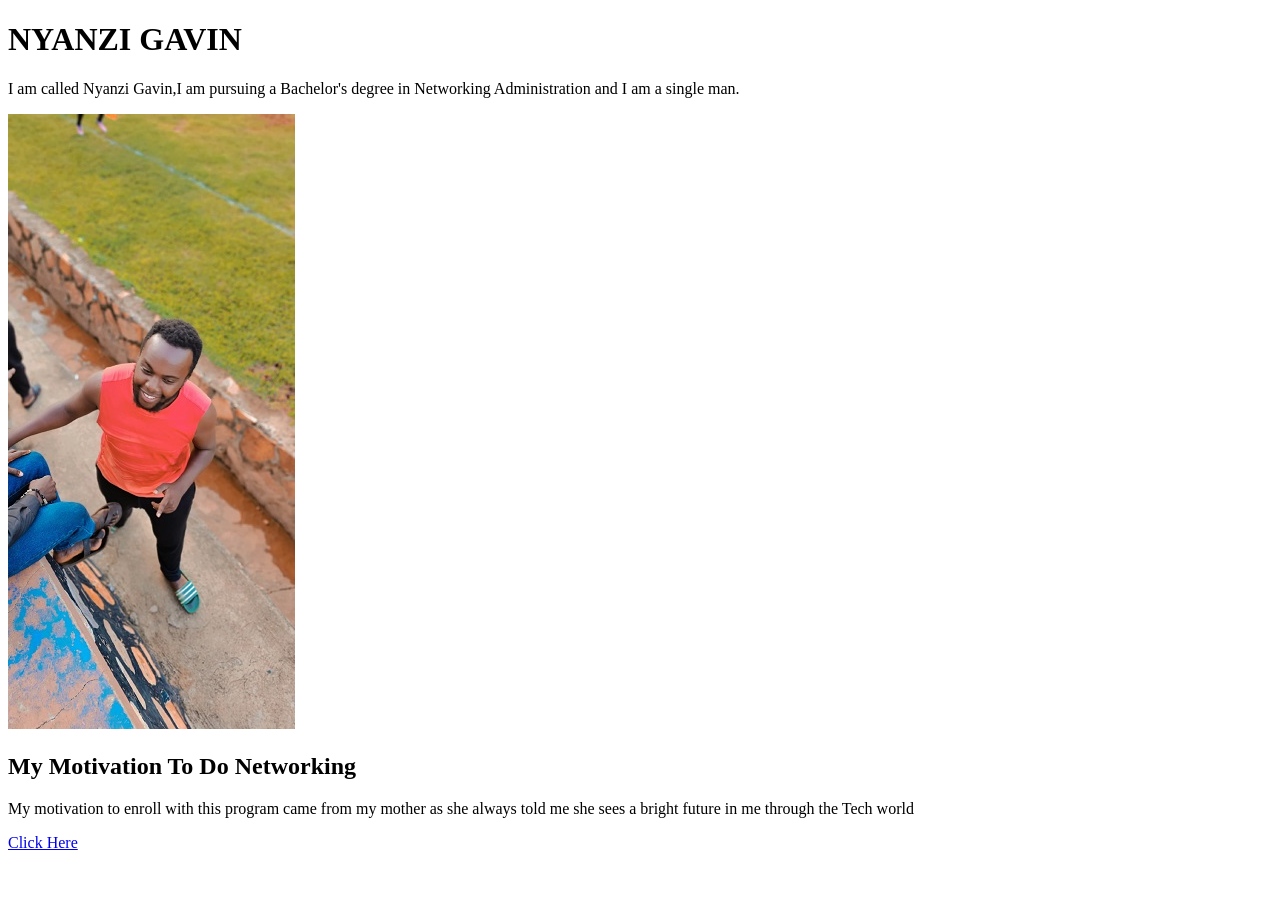
<file: index.html>
<!DOCTYPE html>
<html lang="en">
<head>
    <meta charset="UTF-8">
    <meta name="viewport" content="width=device-width, initial-scale=1.0">
    <title>Assignment</title>
</head>
<body>
    <h1>NYANZI GAVIN</h1>
    <p>I am called Nyanzi Gavin,I am pursuing a Bachelor's degree in Networking Administration and I am a single man.</p>
    <img src="Gavin.jpg"alt="This Nyanzi Gavin">
    <h2>My Motivation To Do Networking</h2>
    <p>My motivation to enroll with this program came from my mother as she always told me she sees a bright future in me through the Tech world</p>
    <a href="Page 2.html">Click Here</a>
</body>
</html>
</file>
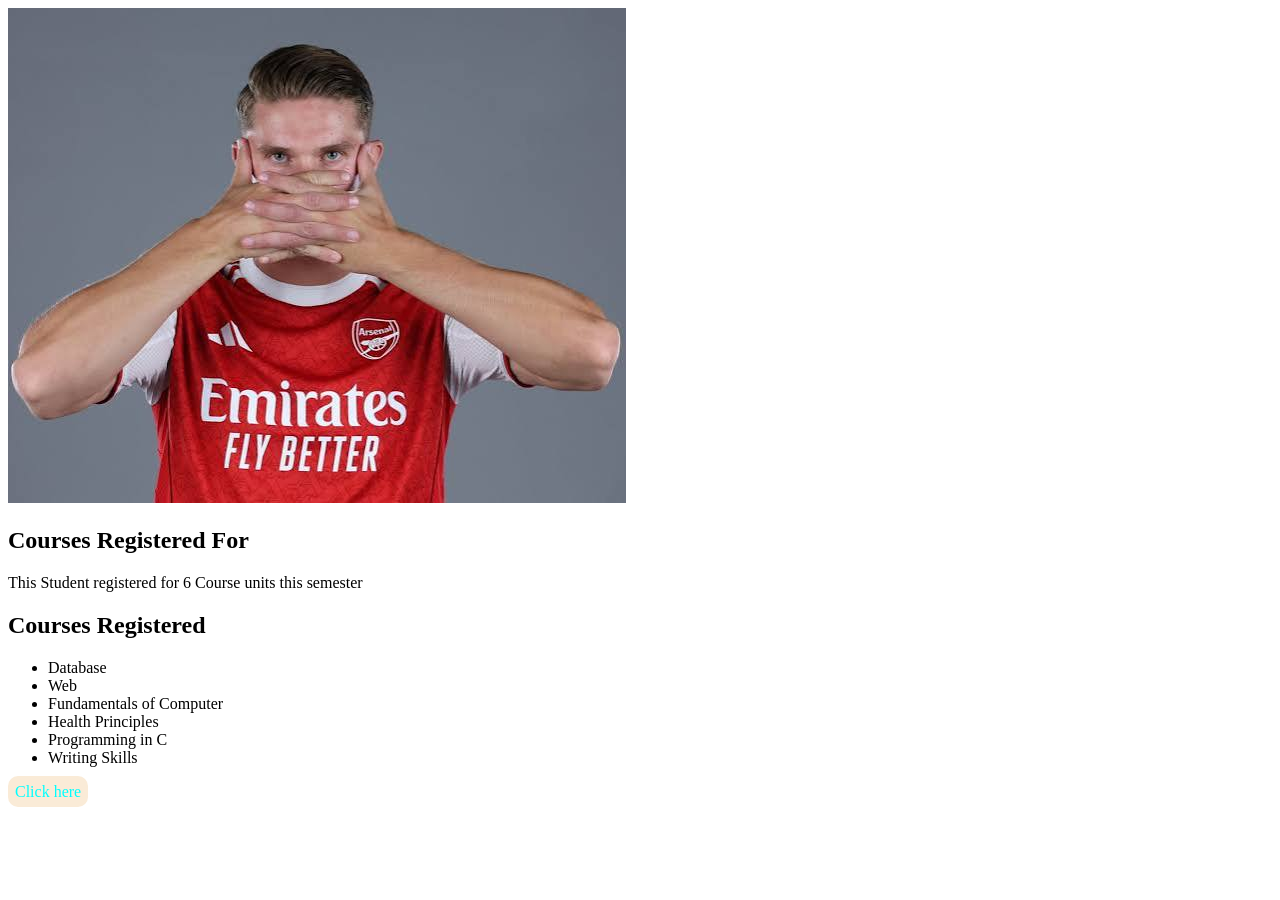
<file: Page 2.html>
<!DOCTYPE html>
<html lang="en">
<head>

    <link rel="stylesheet"href=main-style.css>
</head>
<body>
    <img src="images.jpg">
    <h2>Courses Registered For</h2>
    <p>This Student registered for 6 Course units this semester</p>
    <h2>Courses Registered</h2>
    <ul>
        <li>Database</li>
        <li>Web</li>
        <li>Fundamentals of Computer</li>
        <li>Health Principles</li>
        <li>Programming in C</li>
        <li>Writing Skills</li>
    </ul>
    <a href="index.html">Click here</a>
</body>
</html>
</file>
